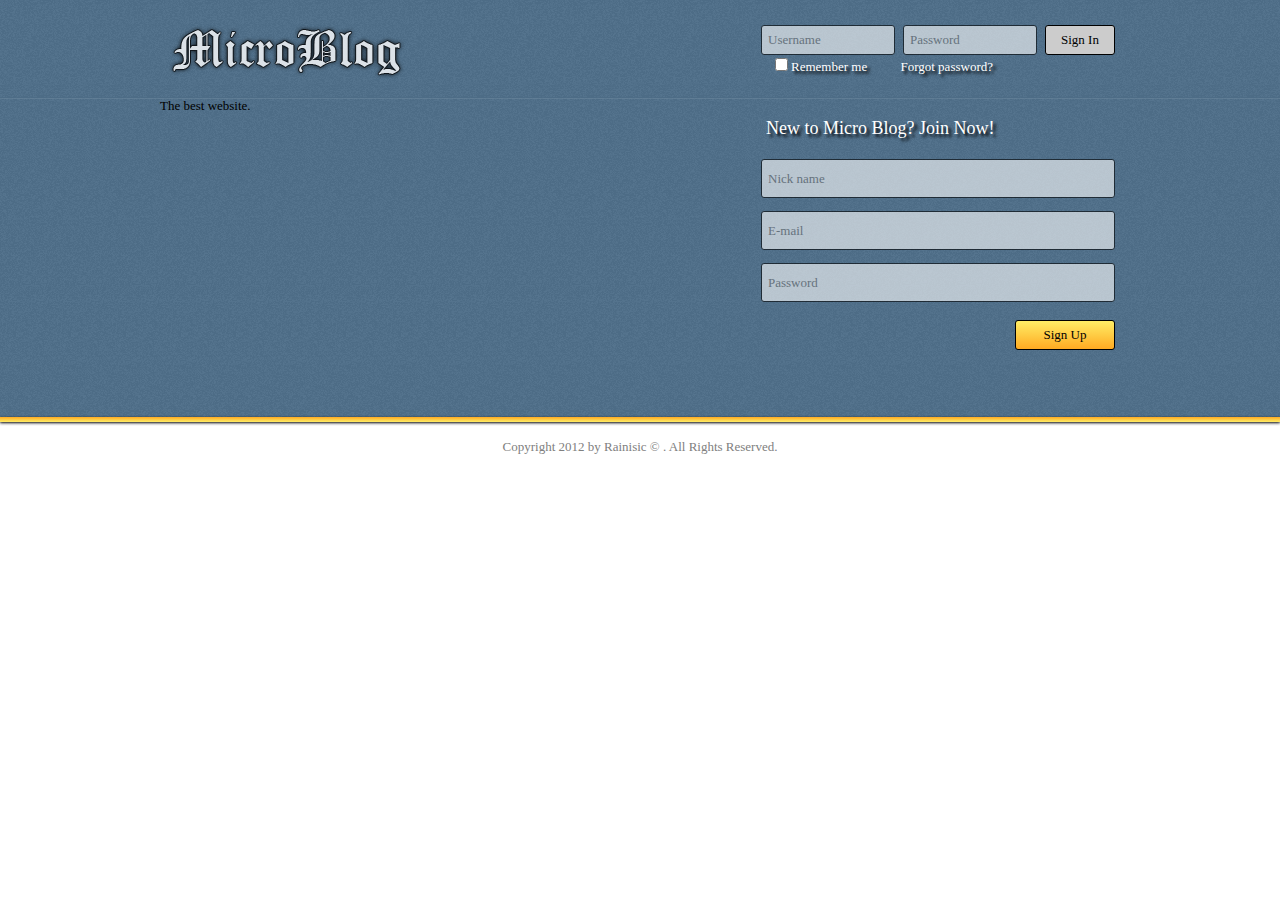
<file: Graduation Design/SMT/WebContent/html/index.html>
<!DOCTYPE html>
<html>
<head>
<meta charset="UTF-8">
<meta name="copyright" content="© http://www.rainisic.com">
<title>Welcome to MicroBlog</title>
<link type="text/css" rel="stylesheet" href="../css/index.css">
</head>
<body>
	<div class="blueBackgroundDiv">
		<div class="textAreaLimit">
			<div class="leftSectionDiv">
				<div class="logoDiv"><img src="../images/logo.png"/></div>
				<div class="contentDiv">
					The best website.
				</div>
			</div>
			<div class="rightSectionDiv">
				<section class="login">
					<form action="login" method="post">
						<div>
							<input name="user.username" class="text" type="text" required="required" maxlength="255" placeholder="Username"
							><input name="user.password" class="text" type="password" required="required" maxlength="255" placeholder="Password"
							><input class="submit" type="submit" value="Sign In">
						</div>
						<div>
							<span><input id="rememberMe" name="rememberMe" type="checkbox"><label for="rememberMe"><a>Remember me</a></label></span>
							<span><a href="#">Forgot password?</a></span>
						</div>
					</form>
				</section>
				<section class="register">
					<div class="title">New to Micro Blog? Join Now!</div>
					<form>
						<p><input name="user.nickname" class="text" type="text" required="required" placeholder="Nick name"></p>
						<p><input name="user.email" class="text" type="email" required="required" placeholder="E-mail"></p>
						<p><input name="user.password" class="text" type="password" required="required" placeholder="Password"></p>
						<p><input class="submit" type="submit" value="Sign Up"></p>
					</form>
				</section>
			</div>
		</div>
	</div>
	
	<div class="orangeBackgroundDiv"></div>
	
	<div class="whiteBackgroundDiv">
		<footer class="copyright">
			<div>Copyright 2012 by <a href="http://www.rainisic.com">Rainisic</a> © . All Rights Reserved.</div>
		</footer>
	</div>
</body>
</html>
</file>
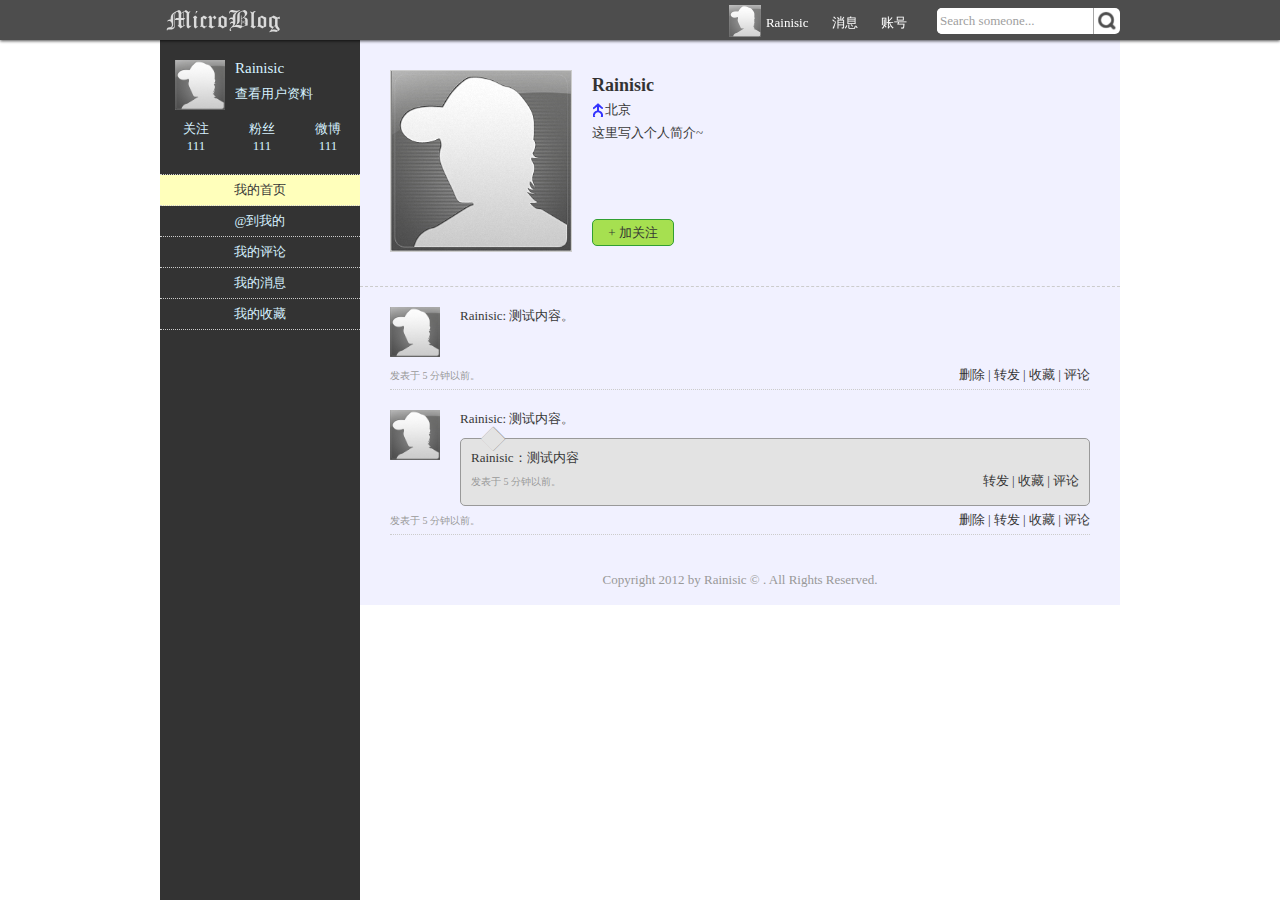
<file: Graduation Design/SMT/WebContent/html/home.html>
<!DOCTYPE html>
<html>
<head>
<meta charset="UTF-8">
<title>Home</title>
<link rel="stylesheet" type="text/css" href="../css/header.css">
<link rel="stylesheet" type="text/css" href="../css/left.css">
<link rel="stylesheet" type="text/css" href="../css/home.css">
</head>
<body>
	<header class="websiteHeader">
		<div class="textAreaLimit">
			<div class="logo"><img src="../images/logo.png"/>
			</div>
			<div class="search">
				<input class="searchInput" type="text" placeholder="Search someone..."><a class="searchButton" title="Search">&nbsp;</a>
			</div>
			<div class="userInfo">
				<div class="username">
					<div><img src="../upload/portrait/default.jpg"></div>
					<a>Rainisic</a>
				</div>
				<div class="message">
					<div class="title">消息</div>
					<ul class="content">
						<li><a href="#">查看评论</a></li>
						<li><a href="#">查看粉丝</a></li>
						<li><a href="#">查看私信</a></li>
						<li><a href="#">查看我</a></li>
						<li><a href="#">查看通知</a></li>
					</ul>
				</div>
				<div class="account">
					<div class="title">账号</div>
					<ul class="content">
						<li><a href="#">账号设置</a></li>
						<li><a href="#">个人资料</a></li>
						<li><a href="#">退出</a></li>
					</ul>
				</div>
			</div>
		</div>
	</header>

	<div class="homePage">
		<div class="textAreaLimit">
			<aside class="left">
				<div class="userInfo">
					<img src="../upload/portrait/default.jpg"/>
					<div class="texts">
						<a class="username">Rainisic</a>
						<a class="userData" href="#">查看用户资料</a>
					</div>
				</div>
				<div class="information">
					<div>
						<div>关注</div>
						<div>111</div>
					</div><div>
						<div>粉丝</div>
						<div>111</div>
					</div><div>
						<div>微博</div>
						<div>111</div>
					</div>
				</div>
				<nav>
					<a href="#" class="active">我的首页</a>
					<a href="#">@到我的</a>
					<a href="#">我的评论</a>
					<a href="#">我的消息</a>
					<a href="#">我的收藏</a>
				</nav>
			</aside><section class="content">
<!-- 				<div class="newFeedDiv">
					<div class="newFeedTitle">What's News? Feed it!</div>
					<div class="textareaDiv">
						<textarea class="newFeed"></textarea>
					</div>
					<div class="submitDiv">
						<span class="wordCount">还能输入 <a>140</a> 字</span>
						<button class="submit">发表</button>
					</div>
				</div> -->
				<div class="userInfoDiv">
					<div class="portrait">
						<img src="../upload/portrait/default.jpg"/>
					</div><div class="data">
						<div class="username">Rainisic</div>
						<div class="info">
							<span class="gender m">&nbsp;&nbsp;&nbsp;
							</span><span class="address">北京
							</span>
						</div>
						<div class="description">
							这里写入个人简介~
						</div>
						<div class="operation">
							<a class="funs">+ 加关注
							</a>
						</div>
					</div>
				</div>
				<div class="feeds">
					<article class="feed">
						<div class="portrait"><img src="../upload/portrait/default.jpg"/>
						</div><div class="feedContent">
							<a>Rainisic:</a> 测试内容。 
						</div>
						<div class="feedInfo">发表于 5 分钟以前。
						</div><div class="operation">
							<a>删除</a> | <a>转发</a> | <a>收藏</a> | <a>评论</a>
						</div>
					</article>
					<article class="feed">
						<div class="portrait"><img src="../upload/portrait/default.jpg"/>
						</div><div class="feedContent">
							<a>Rainisic:</a> 测试内容。
							<div class="reference">
								<span class="border">◆</span>
								<span class="color">◆</span>
								<div>Rainisic：测试内容</div>
								<div class="feedInfo">
									发表于 5 分钟以前。
								</div><div class="operation">
									<a>转发</a> | <a>收藏</a> | <a>评论</a>
								</div>
							</div>
						</div>
						<div class="feedInfo">
							发表于 5 分钟以前。
						</div><div class="operation">
							<a>删除</a> | <a>转发</a> | <a>收藏</a> | <a>评论</a>
						</div>
					</article>	
				</div>
				<footer class="copyright">
					<div>Copyright 2012 by <a href="http://www.rainisic.com" title="http://www.rainisic.com">Rainisic</a> © . All Rights Reserved.</div>
				</footer>
			</section>
		</div>
	</div>
</body>
</html>
</file>
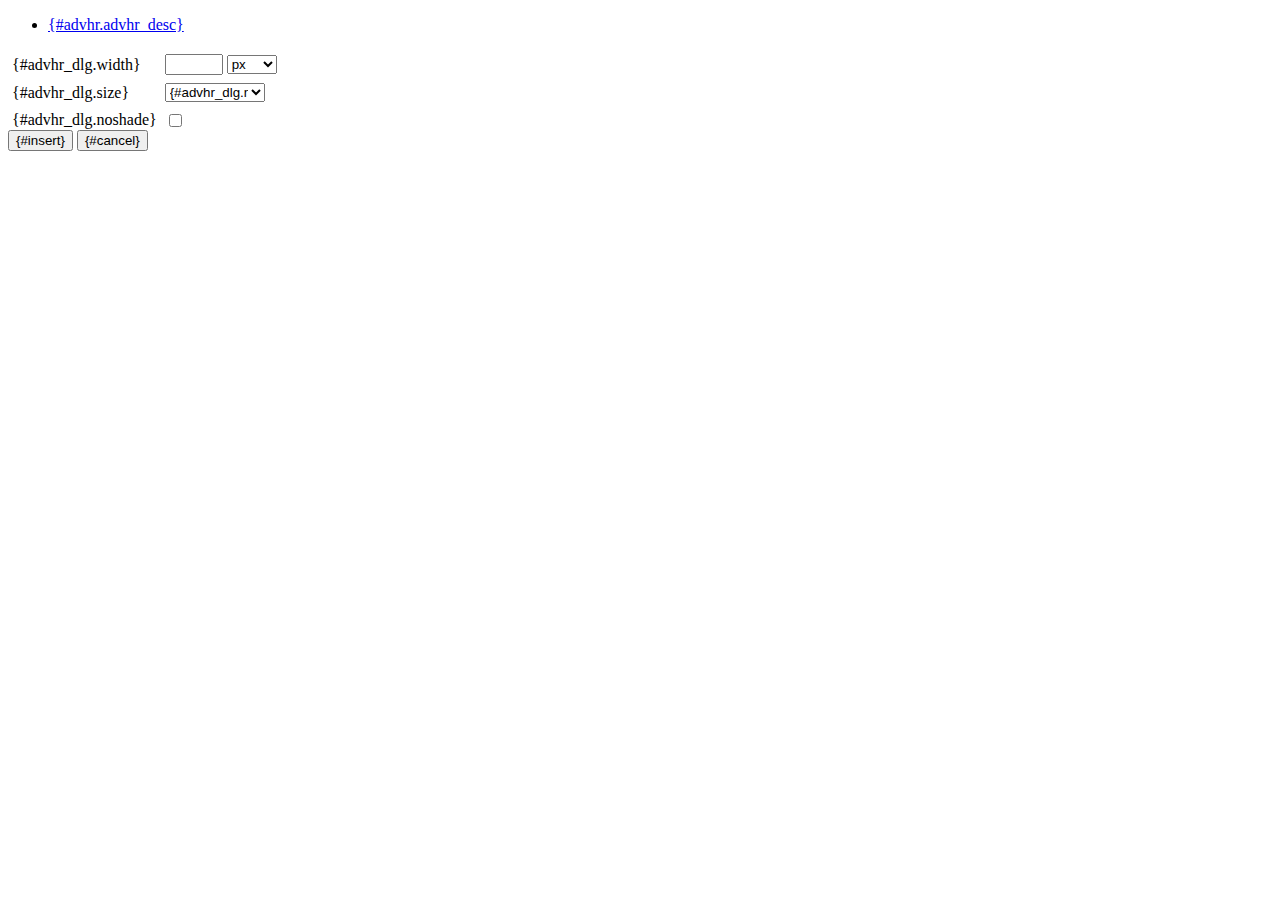
<file: blog/src/main/webapp/statics/common/tiny_mce/plugins/advhr/rule.htm>
<!DOCTYPE html PUBLIC "-//W3C//DTD XHTML 1.0 Strict//EN" "http://www.w3.org/TR/xhtml1/DTD/xhtml1-strict.dtd">
<html xmlns="http://www.w3.org/1999/xhtml">
<head>
	<title>{#advhr.advhr_desc}</title>
	<script type="text/javascript" src="../../tiny_mce_popup.js"></script>
	<script type="text/javascript" src="js/rule.js"></script>
	<script type="text/javascript" src="../../utils/mctabs.js"></script>
	<script type="text/javascript" src="../../utils/form_utils.js"></script>
	<link href="css/advhr.css" rel="stylesheet" type="text/css" />
</head>
<body role="application">
<form onsubmit="AdvHRDialog.update();return false;" action="#">
	<div class="tabs">
		<ul>
			<li id="general_tab" class="current" aria-controls="general_panel"><span><a href="javascript:mcTabs.displayTab('general_tab','general_panel');" onmousedown="return false;">{#advhr.advhr_desc}</a></span></li>
		</ul>
	</div>

	<div class="panel_wrapper">
		<div id="general_panel" class="panel current">
			<table role="presentation" border="0" cellpadding="4" cellspacing="0">
					<tr role="group" aria-labelledby="width_label">
						<td><label id="width_label" for="width">{#advhr_dlg.width}</label></td>
						<td class="nowrap">
							<input id="width" name="width" type="text" value="" class="mceFocus" />
							<span style="display:none;" id="width_unit_label">{#advhr_dlg.widthunits}</span>
							<select name="width2" id="width2" aria-labelledby="width_unit_label">
								<option value="">px</option>
								<option value="%">%</option>
							</select>
						</td>
					</tr>
					<tr>
						<td><label for="size">{#advhr_dlg.size}</label></td>
						<td><select id="size" name="size">
							<option value="">{#advhr_dlg.normal}</option>
							<option value="1">1</option>
							<option value="2">2</option>
							<option value="3">3</option>
							<option value="4">4</option>
							<option value="5">5</option>
						</select></td>
					</tr>
					<tr>
						<td><label for="noshade">{#advhr_dlg.noshade}</label></td>
						<td><input type="checkbox" name="noshade" id="noshade" class="radio" /></td>
					</tr>
			</table>
		</div>
	</div>

	<div class="mceActionPanel">
		<input type="submit" id="insert" name="insert" value="{#insert}" />
		<input type="button" id="cancel" name="cancel" value="{#cancel}" onclick="tinyMCEPopup.close();" />
	</div>
</form>
</body>
</html>
</file>
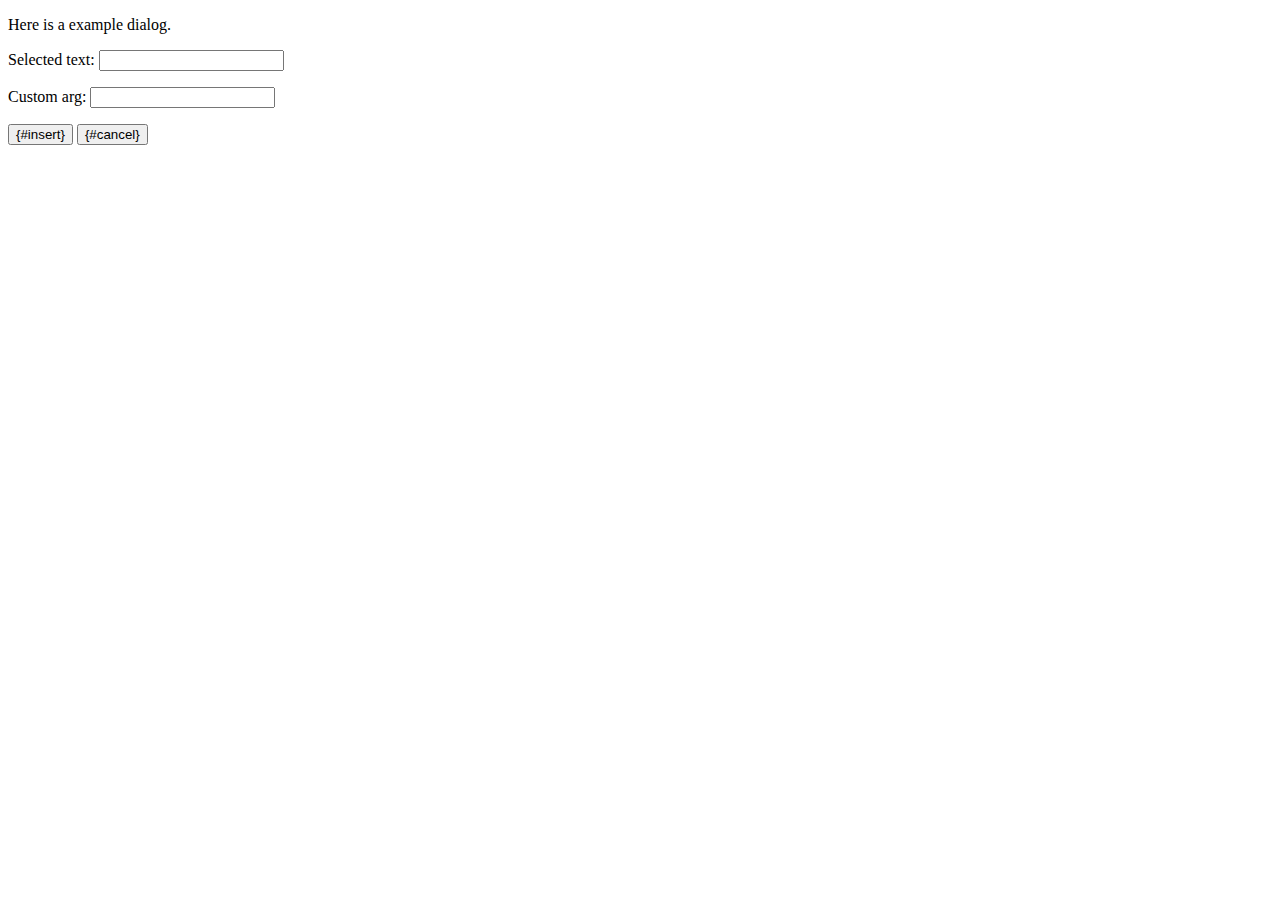
<file: blog/src/main/webapp/statics/common/tiny_mce/plugins/example/dialog.htm>
<!DOCTYPE html PUBLIC "-//W3C//DTD XHTML 1.0 Strict//EN" "http://www.w3.org/TR/xhtml1/DTD/xhtml1-strict.dtd">
<html xmlns="http://www.w3.org/1999/xhtml">
<head>
	<title>{#example_dlg.title}</title>
	<script type="text/javascript" src="../../tiny_mce_popup.js"></script>
	<script type="text/javascript" src="js/dialog.js"></script>
</head>
<body>

<form onsubmit="ExampleDialog.insert();return false;" action="#">
	<p>Here is a example dialog.</p>
	<p>Selected text: <input id="someval" name="someval" type="text" class="text" /></p>
	<p>Custom arg: <input id="somearg" name="somearg" type="text" class="text" /></p>

	<div class="mceActionPanel">
		<input type="button" id="insert" name="insert" value="{#insert}" onclick="ExampleDialog.insert();" />
		<input type="button" id="cancel" name="cancel" value="{#cancel}" onclick="tinyMCEPopup.close();" />
	</div>
</form>

</body>
</html>
</file>
<file: Graduation Design/SMT/WebContent/css/index.css>
@CHARSET "UTF-8";

/**************** Public Styles. ****************/
* { font-family: 微软雅黑; font-size: 13px; }
html, body { margin: 0; padding: 0; -moz-user-select: -moz-none; }
.textAreaLimit { width: 960px; margin: 0 auto; }

/**************** Blue Background Section. ****************/
.blueBackgroundDiv > div > div { display: inline-block; }
.blueBackgroundDiv { width: 100%; height: 417px; background: url("../images/bg.png"); vertical-align: top; }
.blueBackgroundDiv .leftSectionDiv { width: 580px; height: 417px; float: left; }
.blueBackgroundDiv .leftSectionDiv .logoDiv { height: 98px; vertical-align: middle; line-height: 98px; }
.blueBackgroundDiv .leftSectionDiv .logoDiv img { width: 256px; height: 80px; margin-top: 10px; }
.blueBackgroundDiv .rightSectionDiv { width: 366x; height: 417px; text-align: center; float: right; }
.blueBackgroundDiv .rightSectionDiv section.login { height: 98px; }
.blueBackgroundDiv .rightSectionDiv section.login form div:nth-child(1) { padding-top: 25px; }
.blueBackgroundDiv .rightSectionDiv section.login form div:nth-child(2) { text-align: left; }
.blueBackgroundDiv .rightSectionDiv section.login form div:nth-child(2) span { display: inline-block; margin: 0 15px; }
.blueBackgroundDiv .rightSectionDiv section.login form div:nth-child(2) span a { color: white; text-shadow: 3px 3px 3px black; text-decoration: none; cursor: pointer; }
.blueBackgroundDiv .rightSectionDiv section.login input.text { width: 120px; padding: 6px; margin: 0 4px; border: 1px black solid; border-radius: 3px; transition: all 500ms; -webkit-transition: all 500ms; -moz-transition: all 500ms; -o-transition: all 500ms; opacity: 0.6; }
.blueBackgroundDiv .rightSectionDiv section.login input.text:focus { box-shadow: 0 0 10px white; opacity: 0.8; }
.blueBackgroundDiv .rightSectionDiv section.login input.submit { width: 70px; padding: 6px; margin: 0 4px; border: 1px black solid; border-radius: 3px; transition: all 500ms; -webkit-transition: all 500ms; -moz-transition: all 500ms; -o-transition: all 500ms; background: #CCCCCC; cursor: pointer; }
.blueBackgroundDiv .rightSectionDiv section.login input.submit:hover { background: #EEEEEE; }
.blueBackgroundDiv .rightSectionDiv section.register { text-align: right; }
.blueBackgroundDiv .rightSectionDiv section.register div.title { text-align: left; font-size: 18px; margin: 20px 0 20px 10px; color: white; text-shadow: 3px 3px 3px black; }
.blueBackgroundDiv .rightSectionDiv section.register input.text { width: 340px; height: 25px; padding: 6px; margin: 0 5px; border: 1px black solid; border-radius: 3px; transition: all 500ms; -webkit-transition: all 500ms; -moz-transition: all 500ms; -o-transition: all 500ms; opacity: 0.6; }
.blueBackgroundDiv .rightSectionDiv section.register input.text.available { box-shadow: 0 0 10px #00ff30; opacity: 0.8; }
.blueBackgroundDiv .rightSectionDiv section.register input.text.error { box-shadow: 0 0 10px red; opacity: 0.8; }
.blueBackgroundDiv .rightSectionDiv section.register input.text:focus { box-shadow: 0 0 10px white; opacity: 0.8; }
.blueBackgroundDiv .rightSectionDiv section.register input.submit { width: 100px; margin: 5px; padding: 6px; background: -webkit-gradient(linear, left top, left bottom, from(#ffee66), to(#ffaa22)); background: -moz-linear-gradient(top,  #ffee66,  #ffaa22); border: 1px black solid; border-radius: 3px; cursor: pointer; }
.blueBackgroundDiv .rightSectionDiv section.register input.submit:hover { background: -webkit-gradient(linear, left top, left bottom, from(#ffe300), to(#ff9d00)); background: -moz-linear-gradient(top,  #ffe300,  #ff9d00); }

/**************** Orange Background Section. ****************/
.orangeBackgroundDiv { background: -webkit-gradient(linear, left top, left bottom, from(#ffaa22), to(#ffee66)); background: -moz-linear-gradient(top,  #ffaa22,  #ffee66); height: 5px; width: 100%; box-shadow: 0px 1px 3px black; }

/**************** White Background Section. ****************/
.whiteBackgroundDiv .copyright div { width: 100%; height: 50px; vertical-align: middle; line-height: 50px; text-align: center; }
.whiteBackgroundDiv .copyright a { transition: all 500ms; -webkit-transition: all 500ms; -moz-transition: all 500ms; -o-transition: all 500ms; }
.whiteBackgroundDiv .copyright a:hover { color: #d00000; }
.whiteBackgroundDiv .copyright * { text-decoration: none; color: gray; }
</file>
<file: Graduation Design/SMT/WebContent/css/header.css>
@CHARSET "UTF-8";

/**************** Public Styles. ****************/
* { font-family: 微软雅黑; font-size: 13px; }
html, body { margin: 0; padding: 0; -moz-user-select: -moz-none; }
.textAreaLimit { width: 960px; margin: 0 auto; }

/**************** Header Styles. ****************/
header.websiteHeader { position: fixed; top: 0; left: 0; z-index: 50; width: 100%; height: 40px; background: black; box-shadow: 0 1px 3px black; opacity: 0.7; }
header.websiteHeader .textAreaLimit > div { display: inline-block; vertical-align: middle; line-height: 40px; }
header.websiteHeader .textAreaLimit .logo { width: 128px; height: 40px; float: left; }
header.websiteHeader .textAreaLimit .logo img { width: 128px; height: 40px; }
header.websiteHeader .textAreaLimit .search { float: right; background-color: white; margin-top: 8px; border-radius: 5px; }
header.websiteHeader .textAreaLimit .search .searchInput { width: 150px; height: 20px; padding: 3px; border: none; border-radius: 5px; float: left; }
header.websiteHeader .textAreaLimit .search .searchButton { width: 20px; height: 20px; padding: 3px; display: inline-block; background: url("../images/search.png") 3px 3px no-repeat; cursor: pointer; float: right; border-left: 1px gray solid; }
header.websiteHeader .textAreaLimit .userInfo { height: 40px; color: white; float: right; margin: 0 20px; }
header.websiteHeader .textAreaLimit .userInfo > div { position: relative; height: 32px; display: inline-block; padding: 0 10px; vertical-align: bottom; line-height: 30px; cursor: pointer; }
header.websiteHeader .textAreaLimit .userInfo > div:not(:nth-child(1)):hover { background-color: white; color: black; border-top-left-radius: 5px; border-top-right-radius: 5px; }
header.websiteHeader .textAreaLimit .userInfo div .title { }
header.websiteHeader .textAreaLimit .userInfo div ul.content { position: absolute; right: -1px; top: 32px; display: none; background-color: white; border-left: 1px black solid; border-right: 1px black solid; border-bottom: 1px black solid; border-top-left-radius: 5px;  border-bottom-left-radius: 5px; border-bottom-right-radius: 5px; margin: 0; padding: 10px 0; list-style: none; }
header.websiteHeader .textAreaLimit .userInfo div:hover ul.content { display: block; }
header.websiteHeader .textAreaLimit .userInfo div ul.content li { width: 100px; padding: 0px 15px; transition: all 500ms; -webkit-transition: all 500ms; -moz-transition: all 500ms; -o-transition: all 500ms; }
header.websiteHeader .textAreaLimit .userInfo div ul.content li:hover { background-color: silver; }
header.websiteHeader .textAreaLimit .userInfo div ul.content li a { display: inline-block; width: 100%; color: black; text-decoration: none; }

header.websiteHeader .textAreaLimit .userInfo .username div {
	width: 32px;
	height: 32px;
	display: inline-block;
	float: left;
	margin: -3px 5px 0 0;
}
header.websiteHeader .textAreaLimit .userInfo .username div img {
	width: 32px;
	height: 32px;
	float: left;
}




header.websiteHeader .textAreaLimit .userLogin { float: right; }
header.websiteHeader .textAreaLimit .userLogin input.text { width: 120px; padding: 4px; margin: 0 4px; border: 1px black solid; border-radius: 3px; transition: all 500ms; -webkit-transition: all 500ms; -moz-transition: all 500ms; -o-transition: all 500ms; opacity: 0.7; }
header.websiteHeader .textAreaLimit .userLogin input.text:focus { box-shadow: 0 0 10px white; opacity: 0.9; }
header.websiteHeader .textAreaLimit .userLogin input.submit { width: 70px; padding: 3px; margin: 0 4px; border: 1px black solid; border-radius: 3px; transition: all 500ms; -webkit-transition: all 500ms; -moz-transition: all 500ms; -o-transition: all 500ms; background: #CCCCCC; cursor: pointer; }
header.websiteHeader .textAreaLimit .userLogin input.submit:hover { background: #EEEEEE; }
</file>
<file: Graduation Design/SMT/WebContent/css/left.css>
@CHARSET "UTF-8";

aside.left { position: fixed; width: 200px; height: 100%; background-color: black; opacity: 0.8; color: #cceeff; }
aside.left .userInfo { width: 200px; height: 80px; }
aside.left .userInfo img { display: inline-block; width: 50px; height: 50px; float: left; margin: 20px 5px 10px 15px; }
aside.left .userInfo > div { width: 110px; height: 50px; float: left; text-align: left; color: white; margin: 20px 15px 10px 5px; text-overflow:ellipsis; overflow:hidden; white-space:nowrap; }
aside.left .userInfo .texts a { height: 25px; color: #cceeff; display: block; text-decoration: none; }
aside.left .userInfo a.username { font-size: 15px; text-overflow:ellipsis; overflow:hidden; white-space:nowrap; }
aside.left .information div { width: 60px; display: inline-block; margin: 0 3px; text-align: center; }
aside.left .information a { color: #cceeff; text-decoration: none; }
aside.left nav { margin-top: 20px; text-align: center; border-top: 1px silver dotted; }
aside.left nav a { display: block; width: 100%; height: 30px; color: #cceeff; text-decoration: none; border-bottom: 1px silver dotted; vertical-align: middle; line-height: 30px; }
aside.left nav a.active { color: black; background-color: #FFFFAA; }
aside.left .loginPromptDiv { text-align: center; margin-top: 100px; }
</file>
<file: Graduation Design/SMT/WebContent/css/home.css>
@CHARSET "UTF-8";

div.homePage { padding-top: 40px; }
div.homePage section.content { display: inline-block; width: 760px; margin-left: 200px; background-color: #EEEEFF; opacity: 0.8; }

section.content .newFeedDiv { width: 700px; padding: 30px; }
section.content .newFeedDiv .newFeedTitle { font-size: 15px; font-weight: bold; padding-bottom: 10px; padding-left: 5px; }
section.content .newFeedDiv textarea.newFeed { width: 694px; height: 100px; resize: none; border: 1px silver solid; box-shadow: 1px 2px 5px black; }
section.content .newFeedDiv div.submitDiv { margin-top: 5px; text-align: right; }
section.content .newFeedDiv div.submitDiv button.submit { width: 80px; height: 30px; margin-right: 5px; font-style: italic; border: 1px silver solid; box-shadow: 1px 1px 3px black; transition: all 500ms; -webkit-transition: all 500ms; -moz-transition: all 500ms; -o-transition: all 500ms; cursor: pointer; }
section.content .newFeedDiv div.submitDiv button.submit:hover { background-color: #CCCCCC; }
section.content .newFeedDiv div.submitDiv span.wordCount { padding-right: 20px; color: green; }
section.content .newFeedDiv div.submitDiv span.wordCount a { font-family: Constantia,Georgia; font-size: 22px; }
section.content .newFeedDiv div.submitDiv span.wordCount a.overflow { color: red; }

section.content .userInfoDiv { width: 700px; padding: 30px; }
section.content .userInfoDiv .portrait { display: inline-block; }
section.content .userInfoDiv .portrait img { width: 180px; height: 180px; border: 1px silver solid; }
section.content .userInfoDiv .data { width: 498px; display: inline-block; padding-left: 20px; vertical-align: top; }
section.content .userInfoDiv .data .username { text-align: left; font-size: 18px; font-weight: bold; padding: 5px 0; }
section.content .userInfoDiv .data .info {  }
section.content .userInfoDiv .data .info .gender.m { background: url("../images/m.png") no-repeat; }
section.content .userInfoDiv .data .info .gender.f { background: url("../images/f.png") no-repeat; }
section.content .userInfoDiv .data .description { height: 90px; margin: 5px 0; overflow: hidden; }
section.content .userInfoDiv .data .operation .funs { display: inline-block; height: 25px; width: 80px; text-align: center; vertical-align: middle; line-height: 25px; border: 1px #008800 solid; border-radius: 5px; background-color: #91D925; cursor: pointer; }
section.content .userInfoDiv .data .operation .funs:hover { background-color: #89D900; }

section.content .feeds { padding: 0 30px; width: 700px; border-top: 1px silver dashed; }
section.content .feeds article.feed { width: 100%; border-bottom: 1px silver dotted; margin: 20px 0; }
section.content .feeds article.feed .portrait { display: inline-block; width: 60px; margin-right: 10px; }
section.content .feeds article.feed .portrait img { width: 50px; height: 50px; }
section.content .feeds article.feed .feedContent { display: inline-block; width: 630px; min-height: 50px; vertical-align: top; }
section.content .feeds article.feed .feedContent .reference { position: relative; border: 1px gray solid; border-radius: 5px; background-color: #DDDDDD; margin-top: 10px; padding: 10px; }
section.content .feeds article.feed .feedContent .reference span.border { font-size: 32px; position: absolute; color: gray; top: -22px; left: 20px; }
section.content .feeds article.feed .feedContent .reference span.color { font-size: 31px; position: absolute; color: #DDDDDD; top: -21px; left: 20px; }
section.content .feeds article.feed .feedInfo { display: inline-block; width: 40%; font-size: 10px; color: gray; }
section.content .feeds article.feed .operation { display: inline-block; width: 60%; text-align: right; padding: 5px 0; }
section.content .feeds #loading {
	text-align: center;
}

footer.copyright div { width: 100%; height: 50px; vertical-align: middle; line-height: 50px; text-align: center; }
footer.copyright a { transition: all 500ms; -webkit-transition: all 500ms; -moz-transition: all 500ms; -o-transition: all 500ms; }
footer.copyright a:hover { color: #d00000; }
footer.copyright * { text-decoration: none; color: gray; }
</file>
<file: blog/src/main/webapp/statics/common/tiny_mce/plugins/advhr/css/advhr.css>
input.radio {border:1px none #000; background:transparent; vertical-align:middle;}
.panel_wrapper div.current {height:80px;}
#width {width:50px; vertical-align:middle;}
#width2 {width:50px; vertical-align:middle;}
#size {width:100px;}
</file>
